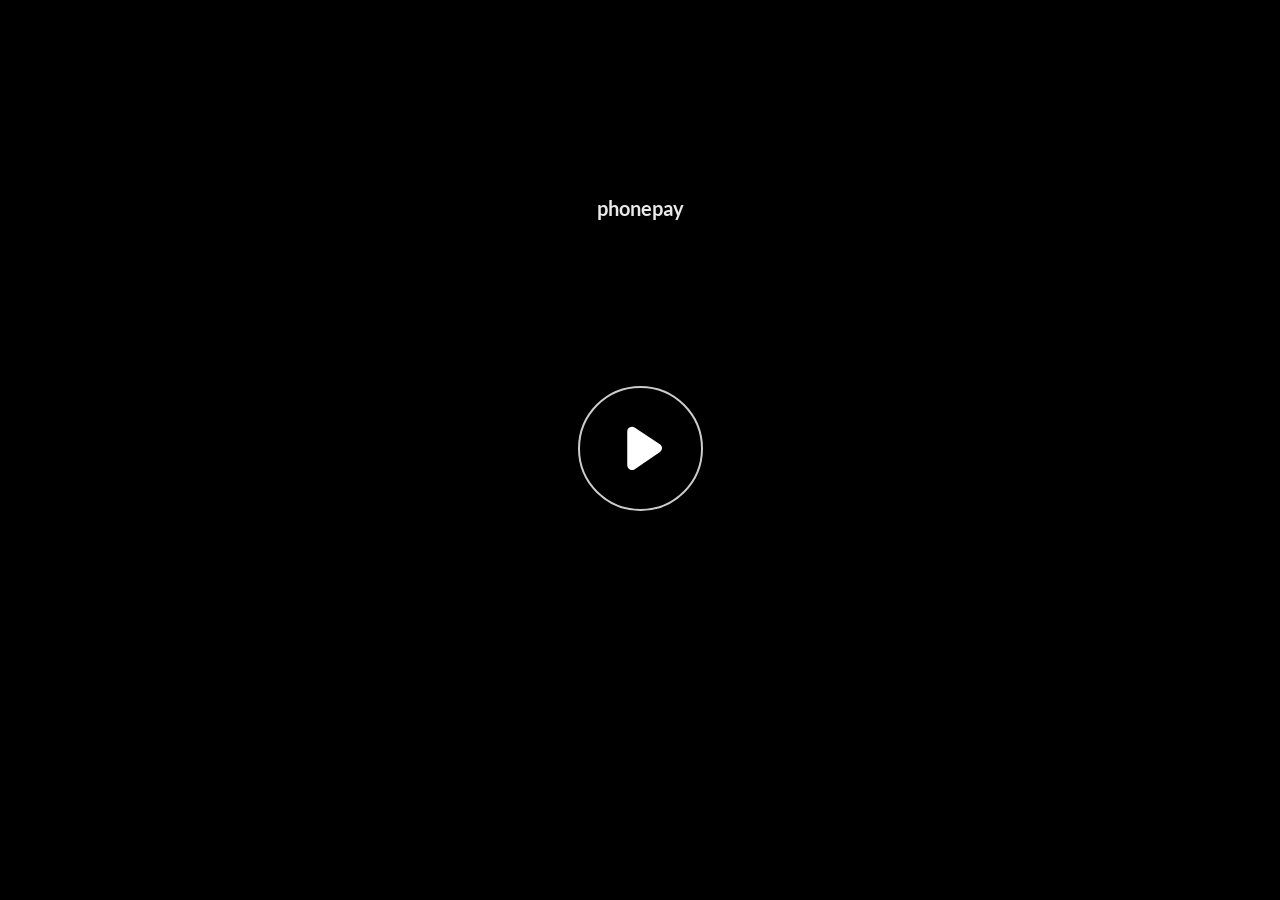
<file: index.html>
﻿<!doctype html>
<html lang="en-US">
<head>
  <meta charset="utf-8">
  <!-- Created using Storyline 360 x64 - http://www.articulate.com  -->
  <!-- version: 3.116.36838.0 -->
  <title>phonepay</title>
  <meta http-equiv="x-ua-compatible" content="IE=edge"/>
  <meta name="viewport" content="width=device-width,initial-scale=1,user-scalable=no,shrink-to-fit=no,minimal-ui"/>
  <meta name="apple-mobile-web-app-capable" content="yes"/>
  <style>
    html, body { height: 100%; padding: 0; margin: 0 }
    #app { height: 100%; width: 100%; }
  </style>

  <script>
    window.DS = {};
    window.globals = {
      DATA_PATH_BASE: '',
      HAS_FRAME: true,
      HAS_SLIDE: true,

      lmsPresent: false,
      tinCanPresent: false,
      cmi5Present: false,
      aoSupport: false,
      scale: 'Scaled',
      captureRc: false,
      browserSize: 'optimal',
      bgColor: '#282828',
      features: 'DropInBase,JsInteractions,PlayerMemoryEnhancements,PlayerSizeOption,SlideLevelScale',
      themeName: 'unified',
      preloaderColor: '#FFFFFF',
      suppressAnalytics: false,
      productChannel: 'stable',
      publishSource: 'storyline',
      aid: 'aid|f5952846-50ae-575a-a2e4-1333ae5979e9',
      cid: '8506534f-9cf7-4e6e-9b1e-3c3cb940e917',
      playerVersion: '3.116.36838.0',
      publishTimestamp: '2026-07-22T16:41:03.7601937Z',
      maxIosVideoElements: 10,
      connectionSettings: { message: 'You%20are%20offline.%20Trying%20to%20reconnect...', useDarkTheme: false, mode: 'disabled' },
      hasFeature: function(feature) {
        return this.features.split(',').includes(feature);
      },
      
      parseParams: function(qs) {
        if (window.globals.parsedParams != null) {
          return window.globals.parsedParams;
        }
        qs = (qs || window.location.search.substr(1)).split('+').join(' ');
        var params = {},
            tokens,
            re = /[?&]?([^=]+)=([^&]*)/g;

        while (tokens = re.exec(qs)) {
          params[decodeURIComponent(tokens[1]).trim()] =
            decodeURIComponent(tokens[2]).trim();
        }
        window.globals.parsedParams = params;
        return params;
      }

    };

    if (window.flagsUnderTest != null) {
      window.globals.features = window.flagsUnderTest.reduce((accum, feature) => {
        if (!accum.includes(feature)) {
          accum.push(feature);
        }
        return accum;
      }, window.globals.features.split(',')).join();
    }
  </script>
  <script>
    var isIe11 = ('ActiveXObject' in window || window.MSBlobBuilder != null)
      && window.msCrypto != null && !window.ActiveXObject;
    if (isIe11) {
      window.globals.unsupportedBrowser = true;
      document.write(atob('[base64]'));
    }
  </script>

  <script>
    if (window.globals.hasFeature('Localization')) {
      
      
    }
  </script>

  
  
  <script>window.THREE = { };</script>
  
</head>
<body style="background: #282828" class="cs-HTML theme-unified">
  <!-- 360 -->
  <script>!function(){var e,i=/iPhone/i,o=/iPod/i,n=/iPad/i,t=/\biOS-universal(?:.+)Mac\b/i,r=/\bAndroid(?:.+)Mobile\b/i,a=/Android/i,d=/(?:SD4930UR|\bSilk(?:.+)Mobile\b)/i,p=/Silk/i,l=/Windows Phone/i,u=/\bWindows(?:.+)ARM\b/i,b=/BlackBerry/i,s=/BB10/i,c=/Opera Mini/i,f=/\b(CriOS|Chrome)(?:.+)Mobile/i,h=/Mobile(?:.+)Firefox\b/i,v=function(e){return void 0!==e&&"MacIntel"===e.platform&&"number"==typeof e.maxTouchPoints&&e.maxTouchPoints>1&&"undefined"==typeof MSStream};e=function(e){var m={userAgent:"",platform:"",maxTouchPoints:0};e||"undefined"==typeof navigator?"string"==typeof e?m.userAgent=e:e&&e.userAgent&&(m={userAgent:e.userAgent,platform:e.platform,maxTouchPoints:e.maxTouchPoints||0}):m={userAgent:navigator.userAgent,platform:navigator.platform,maxTouchPoints:navigator.maxTouchPoints||0};var g=m.userAgent,y=g.split("[FBAN");void 0!==y[1]&&(g=y[0]),void 0!==(y=g.split("Twitter"))[1]&&(g=y[0]);var A=function(e){return function(i){return i.test(e)}}(g),w={apple:{phone:A(i)&&!A(l),ipod:A(o),tablet:!A(i)&&(A(n)||v(m))&&!A(l),universal:A(t),device:(A(i)||A(o)||A(n)||A(t)||v(m))&&!A(l)},amazon:{phone:A(d),tablet:!A(d)&&A(p),device:A(d)||A(p)},android:{phone:!A(l)&&A(d)||!A(l)&&A(r),tablet:!A(l)&&!A(d)&&!A(r)&&(A(p)||A(a)),device:!A(l)&&(A(d)||A(p)||A(r)||A(a))||A(/\bokhttp\b/i)},windows:{phone:A(l),tablet:A(u),device:A(l)||A(u)},other:{blackberry:A(b),blackberry10:A(s),opera:A(c),firefox:A(h),chrome:A(f),device:A(b)||A(s)||A(c)||A(h)||A(f)},any:!1,phone:!1,tablet:!1};return w.any=w.apple.device||w.android.device||w.windows.device||w.other.device,w.phone=w.apple.phone||w.android.phone||w.windows.phone,w.tablet=w.apple.tablet||w.android.tablet||w.windows.tablet,w}(),"object"==typeof exports&&"undefined"!=typeof module?module.exports=e:"function"==typeof define&&define.amd?define((function(){return e})):this.isMobile=e}();
    window.isMobile.apple.tablet = window.isMobile.apple.tablet ||
      (navigator.platform === 'MacIntel' && navigator.maxTouchPoints > 1);
    window.isMobile.apple.device = window.isMobile.apple.device || window.isMobile.apple.tablet;
    window.isMobile.tablet = window.isMobile.tablet || window.isMobile.apple.tablet;
    window.isMobile.any = window.isMobile.any || window.isMobile.apple.tablet;
  </script>

  <div id="focus-sink" tabindex="-1"></div>

  <div id="preso"></div>
  <script>
    (function() {

      var classTypes = [ 'desktop', 'mobile', 'phone', 'tablet' ];

      var addDeviceClasses = function(prefix, testObj) {
        var curr, i;
        for (i = 0; i < classTypes.length; i++) {
          curr = classTypes[i];
          if (testObj[curr]) {
            document.body.classList.add(prefix + curr);
          }
        }
      };

      var params = window.globals.parseParams(),
          isDevicePreview = params.devicepreview === '1',
          isPhoneOverride = params.deviceType === 'phone' || (isDevicePreview && params.phone == '1'),
          isTabletOverride = (params.deviceType === 'tablet' || isDevicePreview) && !isPhoneOverride,
          isMobileOverride = isPhoneOverride || isTabletOverride;

      var deviceView = {
        desktop: !window.isMobile.any && !isMobileOverride,
        mobile: window.isMobile.any || isMobileOverride,
        phone: isPhoneOverride || (window.isMobile.phone && !isTabletOverride),
        tablet: isTabletOverride || window.isMobile.tablet
      };

      window.globals.deviceView = deviceView;
      window.isMobile.desktop = !window.isMobile.any;
      window.isMobile.mobile = window.isMobile.any;

      addDeviceClasses('view-', deviceView);

    })();
  </script>
  
  <script src='story_content/triggers.js' type=text/javascript></script>
<script src='story_content/user.js' type=text/javascript></script>
  <div class="slide-loader"></div>

  <script>
    var doc = document, loader = doc.body.querySelector('.slide-loader'); [ 1, 2, 3 ].forEach(function(n) { var d = doc.createElement('div'); d.style.backgroundColor = window.globals.preloaderColor; d.classList.add('mobile-loader-dot'); d.classList.add('dot' + n); loader.appendChild(d); });
  </script>

  <div class="mobile-load-title-overlay" style="display: none">
    <div class="mobile-load-title">phonepay</div>
  </div>

  <div class="mobile-chrome-warning"></div>

  
<style>
  .warn-connection-dialog {
    display: none;
    background: transparent;
    pointer-events: all;
    position: fixed;
    left: 0;
    top: 0;
    width: 100%;
    height: 100%;
    z-index: 999;
  }

  .warn-connection-content {
    pointer-events: all;
    border-radius: 4px;
    background: white;
    border: 1px solid #E7E7E7;
    color: #333333;
    box-shadow: 0 2px 4px rgba(0, 0, 0, 0.25);
    transition: all 150ms ease-out;
    position: absolute;
    white-space: nowrap;
  }

  .view-phone.is-landscape .warn-connection-content {
    left: 23px;
    bottom: 23px;
  }

  .view-tablet.is-landscape .warn-connection-content {
    left: 50%;
    top: 20px;
    transform: translateX(-50%);
  }

  .view-mobile.is-portrait .warn-connection-content {
    transform: translate(-50%, calc(-100% - 15px));
  }

  .warn-connection-content p {
    display: inline-block;
    margin: 0 8px 0 0;
    line-height: 33px;
    font-size: 11px;
  }

  .warn-connection-content svg {
    position: relative;
    vertical-align: middle;
    margin: 0 2px 2px 8px;
  }

  .view-desktop .warn-connection-content {
    left: 1.5em;
    bottom: 1.5em;
  }

  .view-desktop .warn-connection-content p {
    font-size: 1.1em;
  }

  .is-offline .warn-connection-dialog {
    display: block;
  }

  .is-offline .cs-panel * {
    pointer-events: none !important;
  }

  .is-offline .cs-panel {
    pointer-events: all !important;
  }

  .is-offline #nav-controls * {
    pointer-events: none !important;
  }

  .is-offline #nav-controls {
    pointer-events: all !important;
  }
</style>

<div class="warn-connection-dialog" role="alertdialog" aria-modal="true" tabindex="0" aria-labelledby="warn-connection-message">
  <div class="warn-connection-content">
    <svg width="17" height="15" viewBox="0 0 17 15" xmlns="http://www.w3.org/2000/svg">
      <path fill="#8F0000" stroke="white" d="M16.07,12.98 L15.88,12.23 L9.51,1.21 C8.97,0.26,7.6,0.26,7.06,1.21 L0.69,12.23 C0.15,13.16,0.81,14.36,1.91,14.36 H14.65 C15.47,14.36,16.05,13.7,16.07,12.98 Z"/>
      <path fill="white" stroke="white" d="M8.58,5.5 C8.35,5.28,8.5,5.35,8.21,5.32 C8.09,5.35,7.97,5.49,7.96,5.67 C7.97,5.79,7.98,5.92,7.98,6.04 L7.98,6.04 C7.99,6.17,8,6.31,8.01,6.43 L8.01,6.44 C8.03,6.92,8.06,7.41,8.09,7.9 L8.09,7.9 C8.12,8.39,8.14,8.88,8.17,9.37 C8.17,9.39,8.18,9.42,8.2,9.44 C8.23,9.46,8.25,9.47,8.28,9.47 C8.31,9.47,8.34,9.46,8.35,9.44 C8.37,9.43,8.38,9.4,8.39,9.35 L8.39,9.34 C8.39,9.24,8.4,9.15,8.4,9.05 L8.4,9.05 C8.41,8.96,8.41,8.86,8.42,8.75 C8.43,8.44,8.45,8.12,8.47,7.81 L8.47,7.81 C8.49,7.49,8.51,7.18,8.53,6.87 C8.55,6.46,8.56,6.05,8.59,5.64 L8.6,5.62 C8.6,5.57,8.59,5.53,8.58,5.5 L8.21,5.32 Z"/>
      <circle fill="white" stroke="white" cx="8.3" cy="11.35" r="0.3"/>
    </svg>
    <p id="warn-connection-message">You are offline. Trying to reconnect...</p>
  </div>
</div>

<script>
  (function() {
    window.DS.connection = {
      warningShown: false,
      assets: {},
      loadingAssetGroup: false,
      retryDelay: 500
    };

    var connectionSettings = window.globals.connectionSettings || {};

    var useConnectionMessages = window.AbortController != null &&
      window.location.protocol != 'file:' &&
      connectionSettings.mode === 'normal';

    window.DS.connection.useConnectionMessages = useConnectionMessages;

    var assetCount = 0;
    var checkLoadedId;


    if (useConnectionMessages && connectionSettings != null) {
      var contentEl = document.querySelector('.warn-connection-content');
      var messageEl = contentEl.querySelector('p');

      if (connectionSettings.useDarkTheme) {
        contentEl.style.borderColor = '#BABBBA';
        contentEl.style.backgroundColor = '#282828';
        contentEl.style.color = '#FFFFFF';
      }

      if (connectionSettings.message != null) {
        messageEl.textContent = window.decodeURIComponent(connectionSettings.message);
      }
    }

    function checkAssetsReady() {
      for (var i in DS.connection.assets) {
        if (!DS.connection.assets[i].success) {
          return false;
        }
      }
      return true;
    }

    function stopAssetGroup() {
      if (!useConnectionMessages) { return; }

      assetCount = 0;

      DS.connection.oldAssetGroup = DS.connection.assets;
      DS.connection.assets = {};
      DS.connection.loadingAssetGroup = false;
      clearInterval(checkLoadedId);
    }

    function startAssetGroup() {
      if (!useConnectionMessages) { return; }
      var ticks = 0;
      clearInterval(checkLoadedId);
      checkLoadedId = setInterval(function() {
        var loaded = 0;
        if (assetCount === 0 && loaded === 0) {
          clearInterval(checkLoadedId);
          return;
        }

        for (var i in DS.connection.assets) {
          if (DS.connection.assets[i].success) {
            loaded++;
          }
        }

        if (assetCount === loaded && checkAssetsReady()) {
          for (var i in DS.connection.assets) {
            if (DS.connection.assets[i].action) {
              DS.connection.assets[i].action();
            }
          }
          hideWarning();
          stopAssetGroup();
        }
      }, 100)
    }

    function requiredAsset(url, action, retry, type) {
      if (!useConnectionMessages) { return; }
      if (DS.connection.assets[url]) { return; }

      DS.connection.assets[url] = {
        success: false, action: action, retry: retry, type: type
      };
      assetCount = Object.keys(DS.connection.assets).length;
      if (!DS.connection.loadingAssetGroup) {
        startAssetGroup();
      }
      DS.connection.loadingAssetGroup = true;
    }

    function assetLoaded(url) {
      if (!useConnectionMessages) { return; }
      if (DS.connection.assets[url]) {
        DS.connection.assets[url].success = true;
      }
    }

    function assetFailed(url) {
      if (!useConnectionMessages) { return; }
      if (!DS.connection.assets[url]) {
        if (/\.js$/.test(url) && url.indexOf('transcripts') === -1) {
          setTimeout(function() {
            if (DS.connection.lastSlideLoaded != null) {
              DS.connection.lastSlideLoaded();
            }
          }, DS.connection.retryDelay);
        }
        return;
      }
      if (!DS.connection.warningShown) { showWarning(); }
      if (DS.connection.assets[url].retry) {
        setTimeout(function() {
          if (!DS.connection.assets[url].success) {
            DS.connection.assets[url].retry()
          }
        }, DS.connection.retryDelay);
      }
    }

    function hideWarning() {
      document.body.classList.remove('is-offline');
      DS.connection.warningShown = false;
      enableKeys();
    }
    DS.connection.hideWarning = hideWarning

    function showWarning(btn) {
      document.body.classList.add('is-offline')
      DS.connection.warningShown = true;
      updateWarningPosition();
      disableKeys();
    }

    function updateWarningPosition() {
      if (!DS.connection.warningShown) {
        return;
      }

      var isPortrait = document.body.classList.contains('is-portrait');
      var isMobile = document.body.classList.contains('view-mobile');
      var warningEl = document.querySelector('.warn-connection-content');

      if (isPortrait && isMobile) {
        var slide = document.querySelector('.primary-slide');
        var slideRect = slide != null
          ? slide.getBoundingClientRect()
          : { top: window.innerHeight, left: 0, width: window.innerWidth };

        warningEl.style.top = `${slideRect.top}px`
        warningEl.style.left = `${slideRect.left + slideRect.width / 2}px`
      } else {
        warningEl.style.top = null;
        warningEl.style.left = null;
      }

      window.requestAnimationFrame(updateWarningPosition);
    }

    function onDisableKeyDown(e) {
      e.preventDefault();
      e.stopImmediatePropagation();
    }

    function onDisableKeyUp(e) {
      e.preventDefault();
      e.stopImmediatePropagation();
    }

    var accStyle = document.createElement('style');
    var warnDialogEl = document.querySelector('.warn-connection-dialog');

    function disableKeys() {
      if (DS.views && DS.views.nsStack && DS.views.nsStack.length === 1) {
        DS.views.nsStack[0].tabReachable = false
        DS.views.nsStack[0].updateTabIndex(true);
      }

      accStyle.innerHTML = '.acc-shadow-dom { display: none; }';
      document.body.appendChild(accStyle);

      warnDialogEl.parentNode.append(warnDialogEl);
      warnDialogEl.focus();
    }

    function enableKeys() {
      accStyle.remove();
      if (DS.views && DS.views.nsStack && DS.views.nsStack.length === 1 && DS.views.nsStack[0].name === '_frame') {
        DS.views.nsStack[0].tabReachable = true;
        DS.views.nsStack[0].updateTabIndex();
      }
    }

    // these will all be noops if the feature flag isn't set in
    // the data and `window.globals.features`
    DS.connection.requiredAsset = requiredAsset;
    DS.connection.assetLoaded = assetLoaded;
    DS.connection.assetFailed = assetFailed;
    DS.connection.stopAssetGroup = stopAssetGroup;
    DS.connection.startAssetGroup = startAssetGroup;
  })();
</script>


  <script>
    
    if (window.autoSpider && window.vInterfaceObject) {
      document.querySelector('.mobile-load-title-overlay').style.display = 'none';
    }
  </script>

  

  <link rel="stylesheet" href="html5/data/css/output.min.css" data-noprefix/>
</body>
<script src="html5/lib/scripts/bootstrapper.min.js"></script>
</html>
</file>
